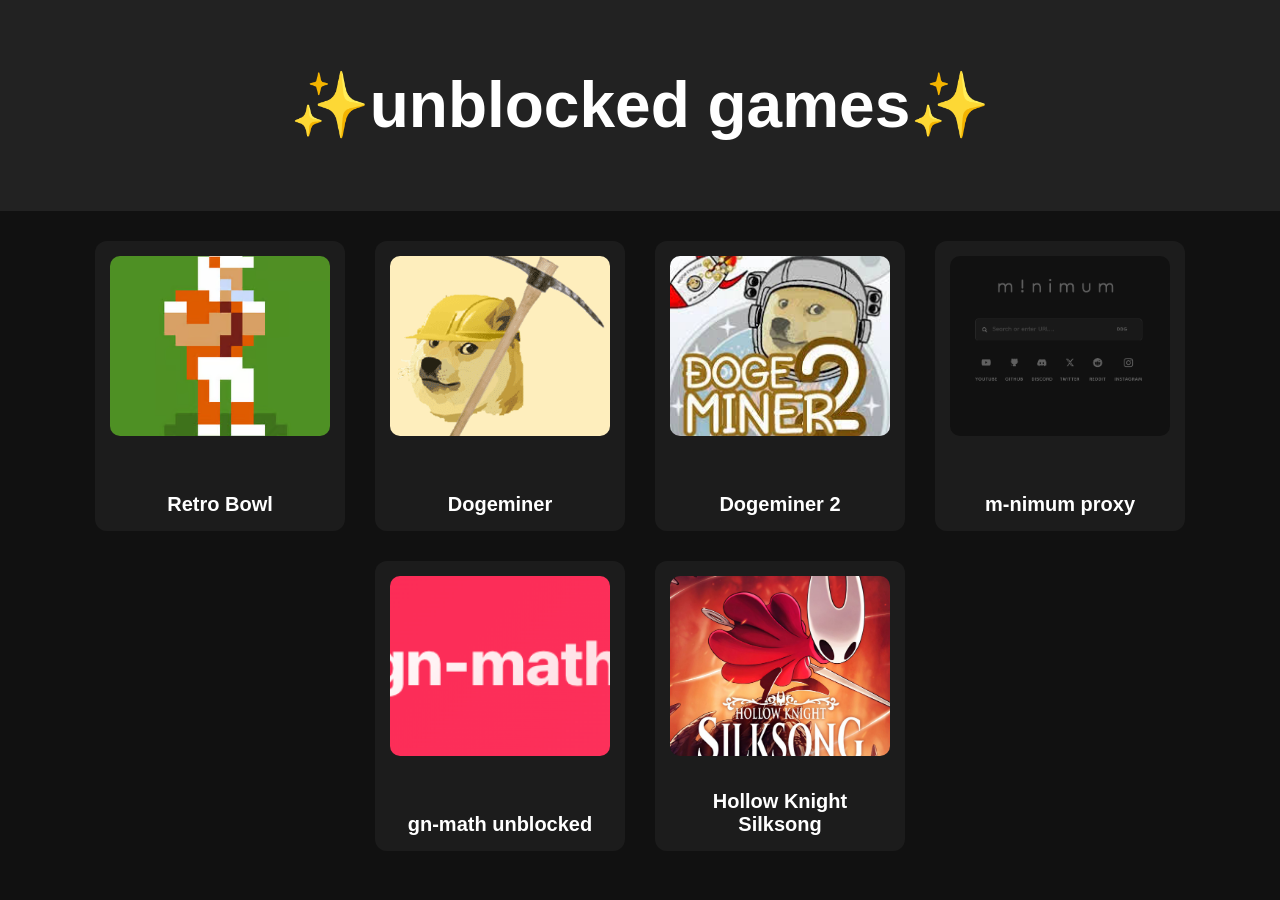
<file: index.html>
<!DOCTYPE html>
<html lang="en">
<head>
    <meta charset="UTF-8">
    <meta name="viewport" content="width=device-width, initial-scale=1.0">
    <title>✨unblocked games✨</title>
    <link rel="stylesheet" href="style.css">
</head>
<body>

<header>
    <h1>✨unblocked games✨</h1>
</header>

<div id="games" class="grid"></div>

<script>
fetch("games.json")
    .then(res => res.json())
    .then(games => {
        const container = document.getElementById("games");
        games.forEach(game => {
            container.innerHTML += `
                <div class="card" onclick="location.href='viewer.html?game=${game.id}'">
                    <img src="${game.image}">
                    <h2>${game.name}</h2>
                </div>
            `;
        });
    });
</script>

</body>
</html>
</file>
<file: style.css>
/* GLOBAL ------------------------------------------------------------ */

body {
    margin: 0;
    font-family: Arial, sans-serif;
    background: #111;
    color: #fff;
}

/* HEADER ------------------------------------------------------------ */

header {
    padding: 25px 0;
    text-align: center;
    background: #222;
    font-size: 32px;
    font-weight: bold;
}

/* GAME GRID --------------------------------------------------------- */
/* Flexbox = stable layout, no stretching, no breaking */

.grid {
    display: flex;
    flex-wrap: wrap;
    justify-content: center;
    gap: 30px;
    padding: 30px;
}

/* GAME CARD --------------------------------------------------------- */
/* Fixed size = no distortion, no CSS edits needed when adding games */

.card {
    width: 220px;
    height: 260px;
    background: #1c1c1c;
    border-radius: 12px;
    padding: 15px;
    cursor: pointer;
    transition: transform 0.2s, background 0.2s;
    text-align: center;

    display: flex;
    flex-direction: column;
    justify-content: space-between;
}

.card:hover {
    transform: scale(1.05);
    background: #272727;
}

/* GAME IMAGE -------------------------------------------------------- */
/* Fixed height + cover = perfect thumbnails, no stretching */

.card img {
    width: 100%;
    height: 180px;
    object-fit: cover;
    border-radius: 10px;
}

/* GAME TITLE -------------------------------------------------------- */

.card h2 {
    margin: 10px 0 0;
    font-size: 20px;
}

/* VIEWER PAGE ------------------------------------------------------- */

iframe {
    width: 100%;
    height: 100vh;
    border: none;
}

#back {
    position: fixed;
    top: 15px;
    left: 15px;
    padding: 10px 15px;
    background: rgba(0,0,0,0.6);
    color: white;
    border-radius: 6px;
    cursor: pointer;
    font-size: 18px;
    z-index: 10;
}
</file>
